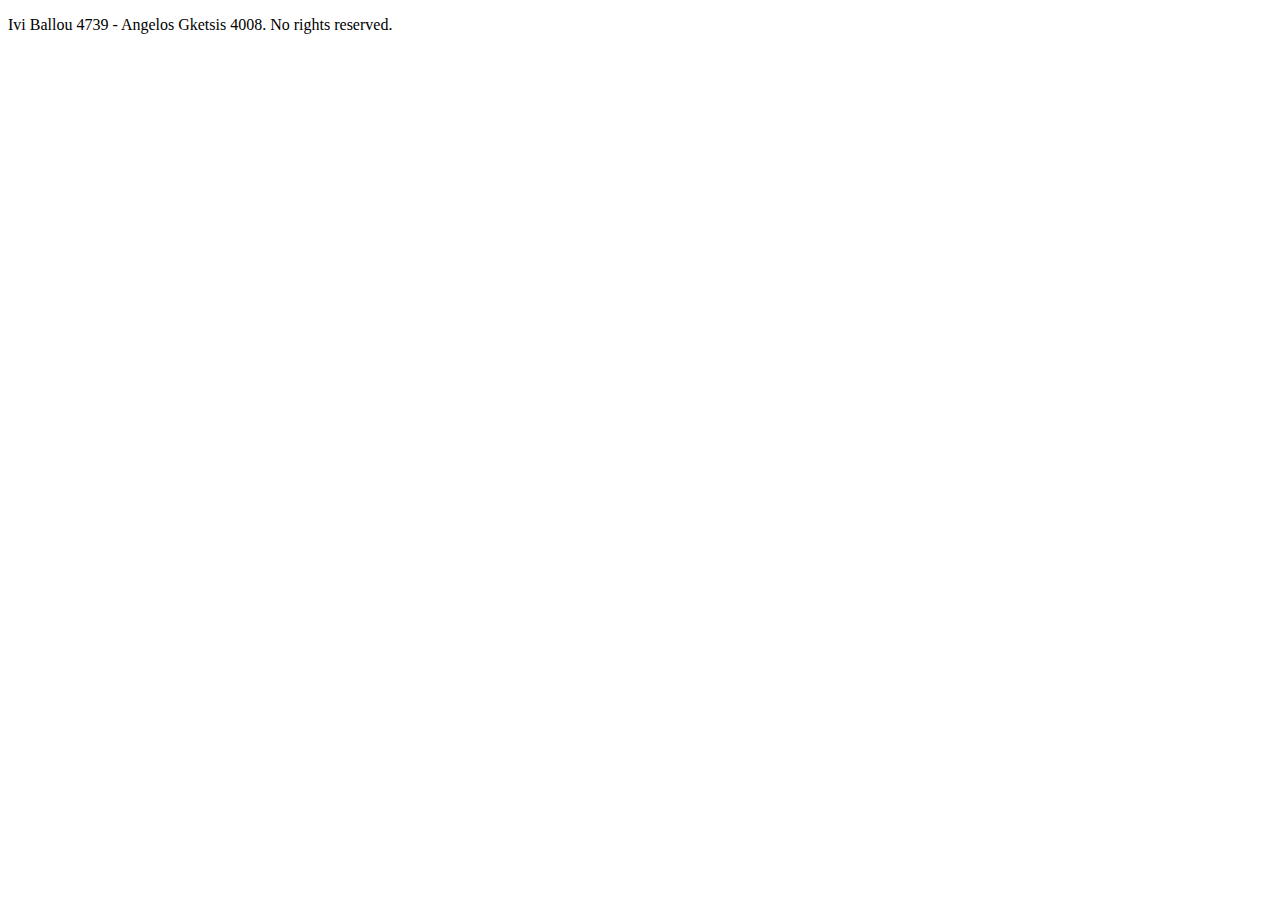
<file: src/main/resources/templates/fragments/footer.html>
<!DOCTYPE html>
<html xmlns:th="http://www.thymeleaf.org">
<head>
  <meta charset="UTF-8">
  <title>Footer</title>
</head>
<body>
<footer type="footer" class="footer">
  <p> Ivi Ballou 4739 - Angelos Gketsis 4008. No rights reserved.</p>
</footer>
</body>
</html>
</file>
